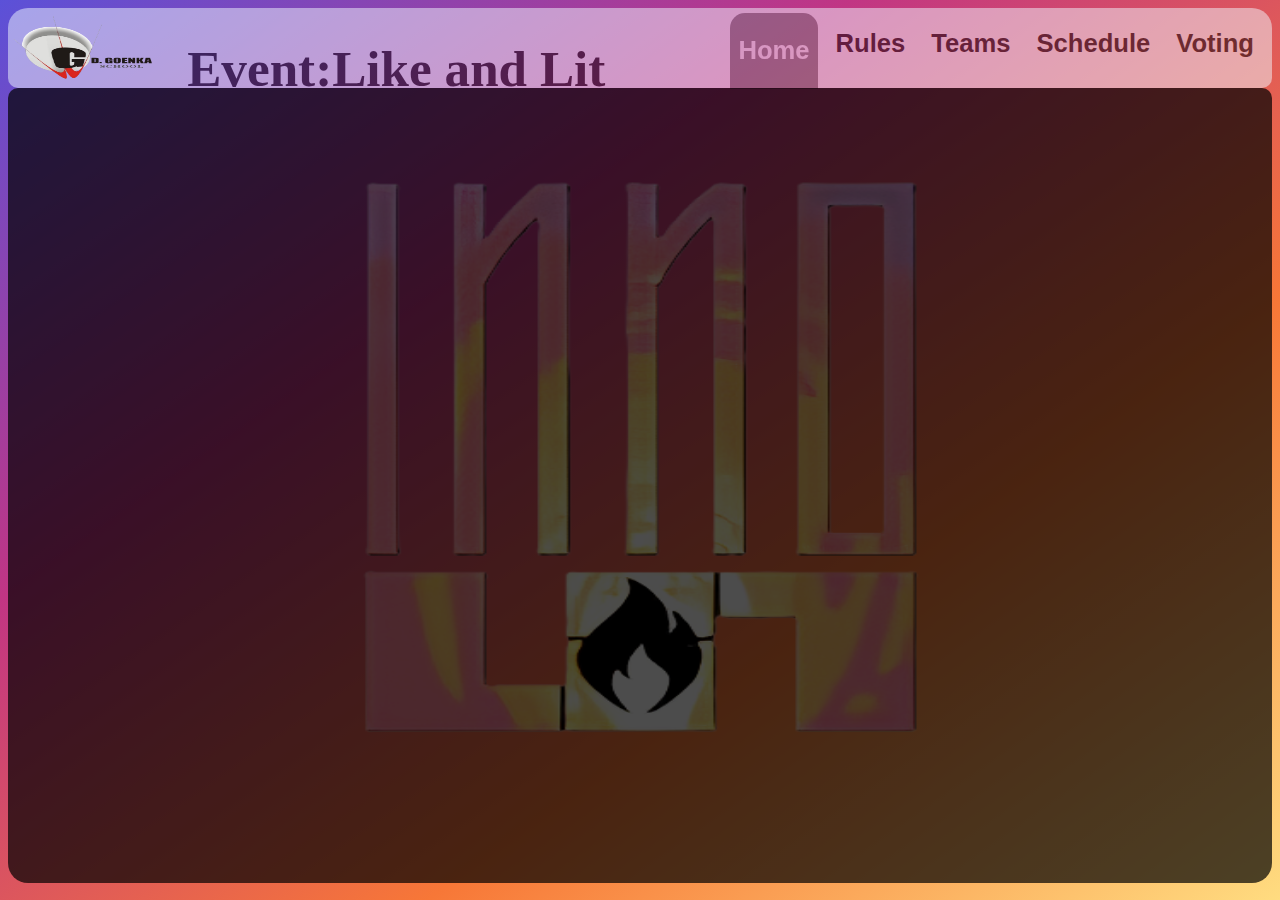
<file: index.html>
<html>
<head>
   <title>Innolit Ignite 2.0 Event:Like and Lit</title>
   <link rel="stylesheet" href="style.css">
   <script async src="https://pagead2.googlesyndication.com/pagead/js/adsbygoogle.js?client=ca-pub-4317654314517878"
     crossorigin="anonymous"></script>
</head>
<body style="background-image: linear-gradient(to bottom right, #5b51d8,#c13584,#f77737,#ffdc80);">
    <img src="innolitlogo.png" height="80%" width="80%" style="position: fixed;top: 10%;left: 10%;">
    <img src="gdglogo.png" height="12%" width="12%" style="opacity:initial;position: fixed;z-index: 100;top:0;">
    <div id="header">
        <h1 style="font-size: 4vw;float: left;margin-left: 14%;position: fixed;top:0.5%">Event:Like and Lit</h1>
        <button id="buttonunactive"><h1>Voting</h1></button>
        <button id="buttonunactive"><h1>Schedule</h1></button>
        <a href="teams.html"><button id="buttonunactive"><h1>Teams</h1></button></a>
        <button id="buttonunactive"><h1>Rules</h1></button>
        <button id="buttonactive"><h1>Home</h1></button>
    </div>
    <div id="bigblackbox"></div>

</body>

</html>
</file>
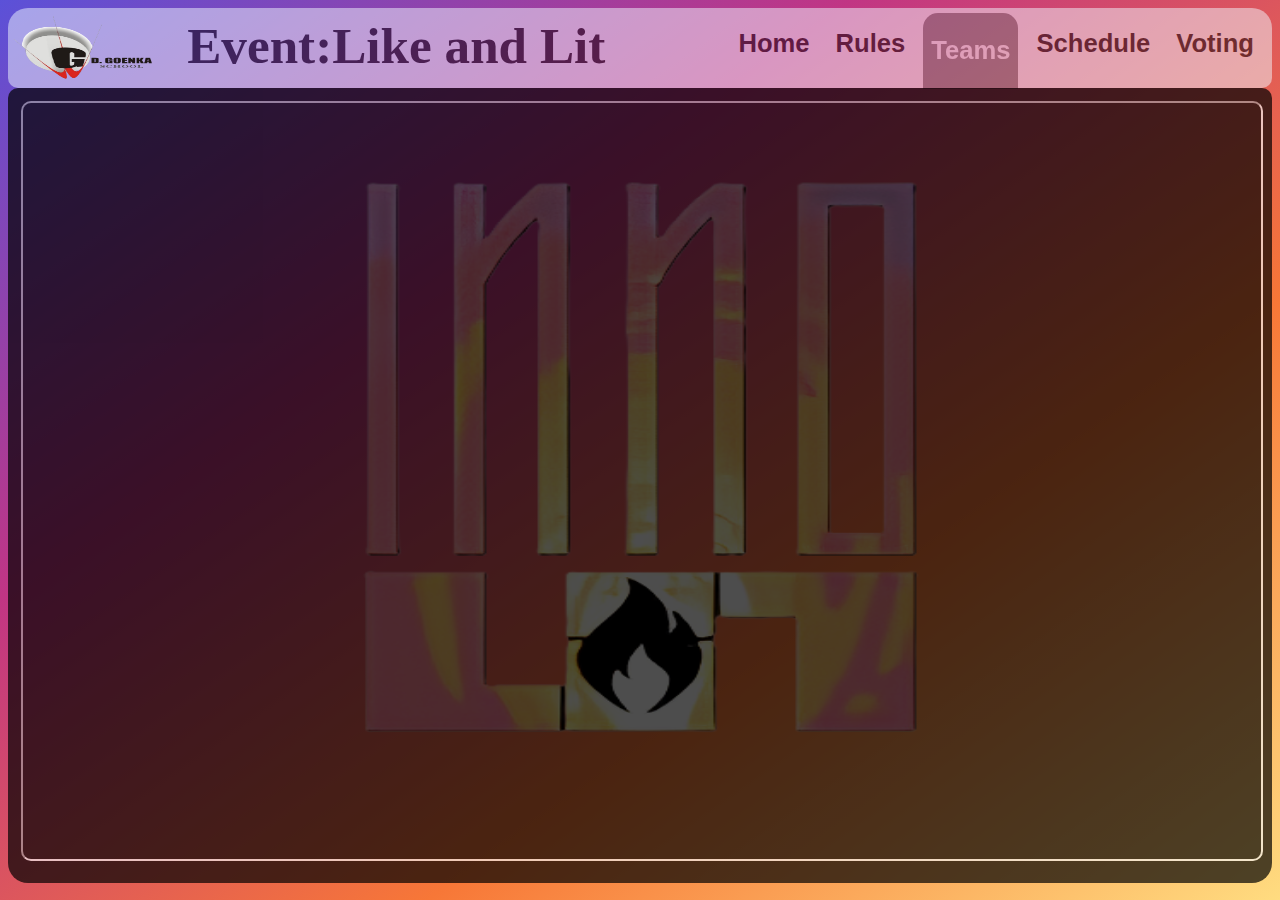
<file: teams.html>
<html>
<head>
   <title>Innolit Ignite 2.0 Event:Like and Lit</title>
   <link rel="stylesheet" href="style.css">
</head>
<body style="background-image: linear-gradient(to bottom right, #5b51d8,#c13584,#f77737,#ffdc80);">
    <img src="innolitlogo.png" height="80%" width="80%" style="position: fixed;top: 10%;left: 10%;">
    <img src="gdglogo.png" height="12%" width="12%" style="opacity:initial;position: fixed;z-index: 100;top:0;">
    <div id="header">
        <h1 style="font-size: 4vw;float: left;margin-left: 14%;position: fixed;top:-2%">Event:Like and Lit</h1>
        <button id="buttonunactive"><h1>Voting</h1></button>
        <button id="buttonunactive"><h1>Schedule</h1></button>
        <button id="buttonactive"><h1>Teams</h1></button>
        <button id="buttonunactive"><h1>Rules</h1></button>
        <a href="index.html"><button id="buttonunactive"><h1>Home</h1></button></a>
    </div>
    <div id="bigblackbox">
      <iframe src="https://docs.google.com/spreadsheets/d/e/2PACX-1vTMLaTMp8OOfQBP38LvYyWxx2ntIZQ_0EIN_HQ15pZEZjR3lkb2dlH1nX0O216hC8eZrkMtf1fMJ9r4/pubhtml?widget=true&amp;headers=false" height="95%" width="98%" style="margin: 1%;border-radius: 10px;"></iframe>
    </div>    

</body>
</html>
</file>
<file: style.css>
#bigblackbox{
    background-color: black;
    opacity: 70%;
    height: 90%;
    border-radius: 20px;
    border-top-left-radius: 10px;
    border-top-right-radius: 10px;
    top :10%;
}
#header{
    height: 9%;
    background-color: aliceblue;
    opacity: 50%;
    border-radius: 20px;
    border-bottom-left-radius: 10px;
    border-bottom-right-radius:10px;
}
#buttonunactive{
    margin-right: 10px;
    margin-bottom: 0px;
    float:right;
    height: 90%;
    vertical-align: middle;
    background-color: transparent;
    border-color: transparent;
    font-size: 1dvw;
}
#buttonunactive:hover{
    background-color: #404242;
    opacity: 50%;
    color:aliceblue;
    border-radius: 15px;
    height: 80%;
    margin-top: 15px;
    border-bottom-left-radius: 0px;
    border-bottom-right-radius: 0px;
}
#buttonactive{
    margin-right: 10px;
    margin-bottom: 0px;
    float:right;
    height: 90%;
    vertical-align: middle;
    border-color: transparent;
    background-color: black;
    opacity: 50%;
    color:aliceblue;
    border-radius: 15px;
    height: 95%;
    margin-top: 5px;
    border-bottom-left-radius: 0px;
    border-bottom-right-radius: 0px;
    font-size: 1vw;
}
</file>
